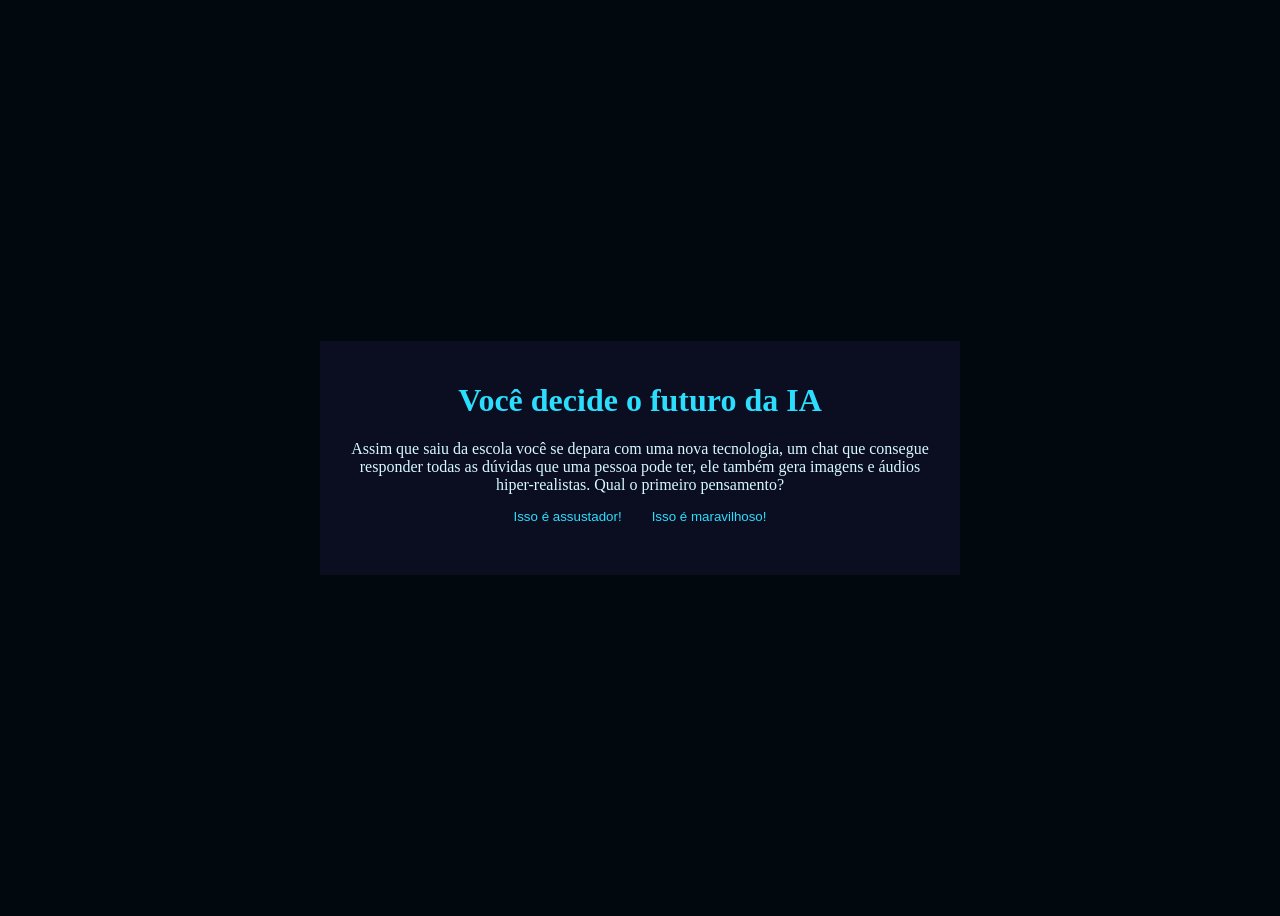
<file: gokupelado/index.html>
<!DOCTYPE html>
<html lang="pt-br">
<head>
    <meta charset="UTF-8">
    <meta name="viewport" content="width=device-width, initial-scale=1.0">
    <link rel="stylesheet" href="style.css">
    <title>Você decide o futuro da IA</title>
</head>
<body>
    <div class="caixa-principal">
        <h1>Você decide o futuro da IA</h1>
        <div class="caixa-perguntas"></div>
        <div class="caixa-alternativas"></div>
        <div class="caixa-resultado">
            <p class="texto-resultado"></p>
        </div>
    </div>
    <script src="scripts.js"></script>
</body>
</html>
</file>
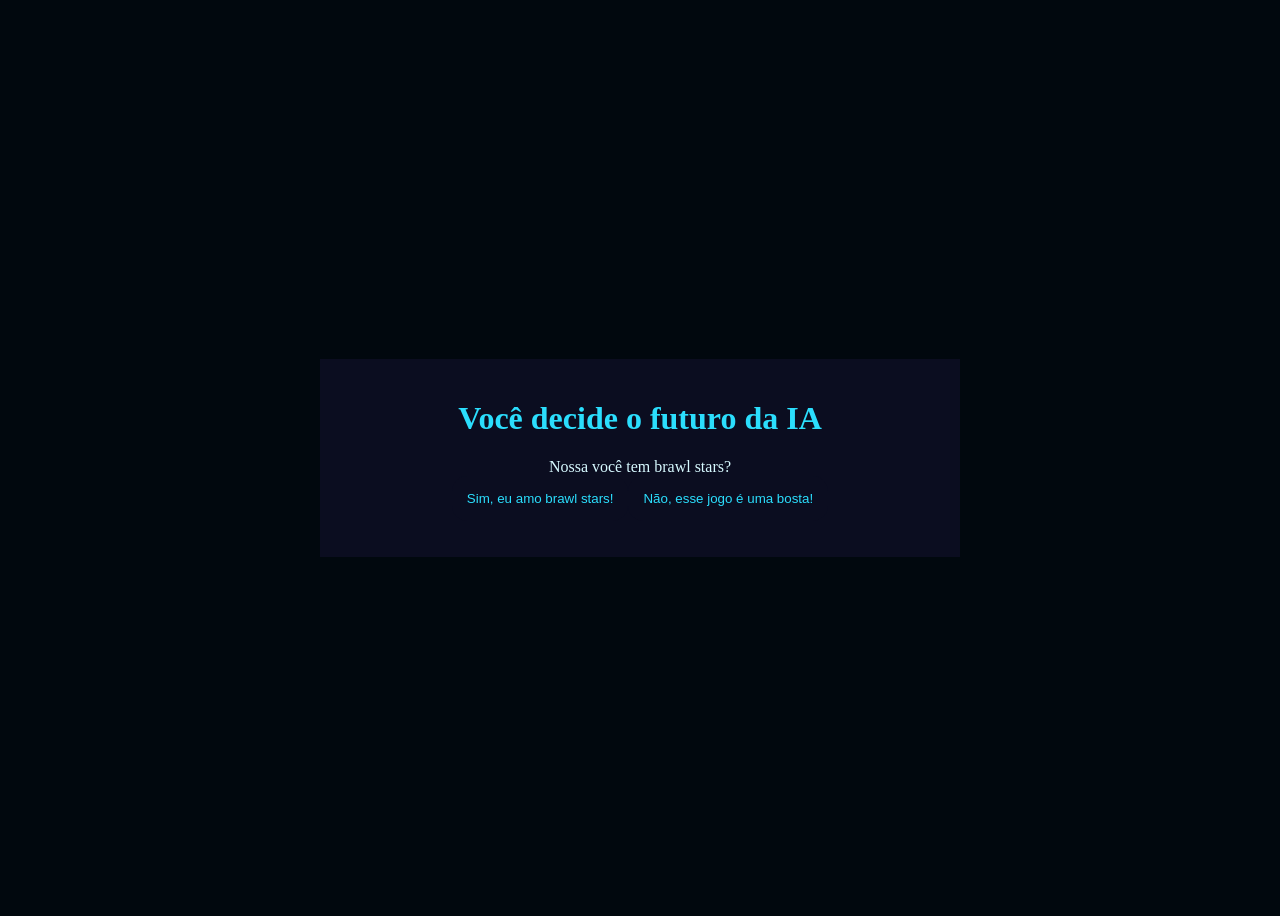
<file: gokupelado/penislongo/index.html>
<!DOCTYPE html>
<html lang="pt-br">
<head>
    <meta charset="UTF-8">
    <meta name="viewport" content="width=device-width, initial-scale=1.0">
    <link rel="stylesheet" href="style.css">
    <title>Você decide o futuro da IA</title>
</head>
<body>
    <div class="caixa-principal">
        <h1>Você decide o futuro da IA</h1>
        <div class="caixa-perguntas"></div>
        <div class="caixa-alternativas"></div>
        <div class="caixa-resultado">
            <p class="texto-resultado"></p>
        </div>
    </div>
    <script src="scripts.js"></script>
</body>
</html>
</file>
<file: gokupelado/style.css>
:root{
    --cor-fundo: #01080E ;
    --cor-principal: #0B0D20 ;
    --cor-secundaria: #212333; 
    --cor-destaque: #2BDEFD;
    --cor-texto: #D7F9FF;

}

body {
    background-color: var(--cor-fundo);
    color: var(--cor-texto);
    display: flex;
    justify-content: center;
    align-items: center;
    min-height: 100vh;
}

.caixa-principal{
    background-color: var(--cor-principal);
    width: 90%;
    max-width: 600px;
    text-align: center;
    padding: 20px;
}

h1{
    color: var(--cor-destaque);
}

/* código escondido */

button {
    background-color: var(--cor-principal);
    color: var(--cor-destaque);
    border: none;
    border-radius: 15px;
    padding: 15px;
    transition: background-color 0.3s;  
}

/* código escondido */

button:hover {
    background-color: var(--cor-destaque);
    color: var(--cor-secundaria);
}
</file>
<file: gokupelado/penislongo/style.css>
:root{
    --cor-fundo: #01080E ;
    --cor-principal: #0B0D20 ;
    --cor-secundaria: #212333; 
    --cor-destaque: #2BDEFD;
    --cor-texto: #D7F9FF;

}

body {
    background-color: var(--cor-fundo);
    color: var(--cor-texto);
    display: flex;
    justify-content: center;
    align-items: center;
    min-height: 100vh;
}

.caixa-principal{
    background-color: var(--cor-principal);
    width: 90%;
    max-width: 600px;
    text-align: center;
    padding: 20px;
}

h1{
    color: var(--cor-destaque);
}

/* código escondido */

button {
    background-color: var(--cor-principal);
    color: var(--cor-destaque);
    border: none;
    border-radius: 15px;
    padding: 15px;
    transition: background-color 0.3s;  
}

/* código escondido */

button:hover {
    background-color: var(--cor-destaque);
    color: var(--cor-secundaria);
}
</file>
